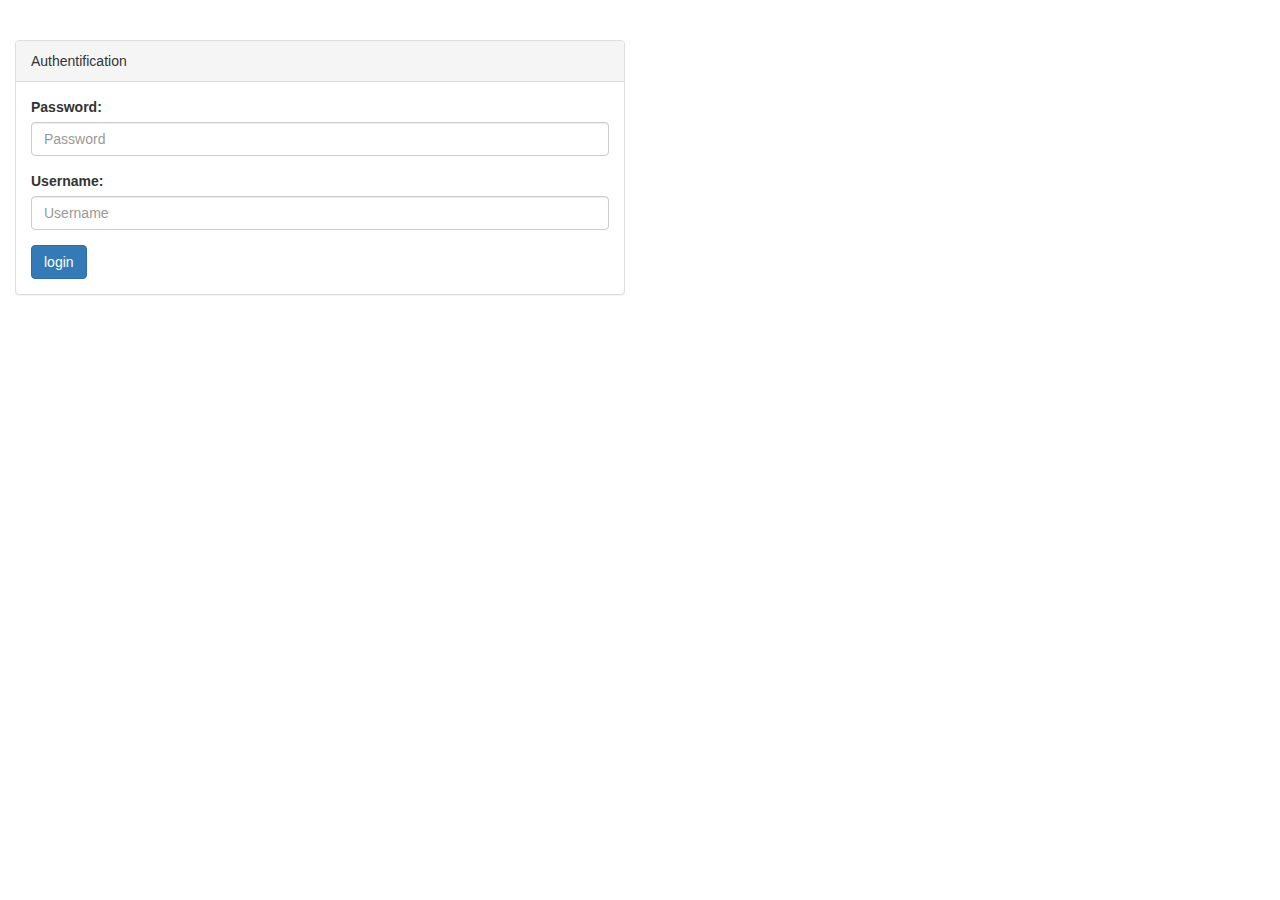
<file: src/main/resources/templates/login.html>
<!DOCTYPE html>
<html
xmlns:th="http://www.thymeleaf.org">
<head>
<meta charset="utf-8">
<title>Authentification</title>
<link rel="stylesheet" type="text/css" href="../static/css/bootstrap.min.css"
th:href="@{/css/bootstrap.min.css}"
/>
<link rel="stylesheet" type="text/css" href="../static/css/mystyle.css"
th:href="@{/css/mystyle.css}"
/>
</head>
<body>
<div class="spacer col-md-6 col-sm-6 spacer ">
<div class="panel panel-default">
<div class="panel-heading">Authentification</div>
<div class="panel-body">
<form th:action="@{/login}" method="post" >

<div class="form-group">
<label class="control-label">Password:</label>
<input class="form-control"  type="password" id="password" placeholder="Password" name="password" ></input>
</div> 

<div class="form-group">
<label class="control-label">Username:</label>
<input class="form-control" type="text" name="username" placeholder="Username" id="username" ></input>
</div>



<input class="btn btn-primary" type="submit" value="login"></input>
</form>
</div>
</div>
</div>
</body>
</html>
</file>
